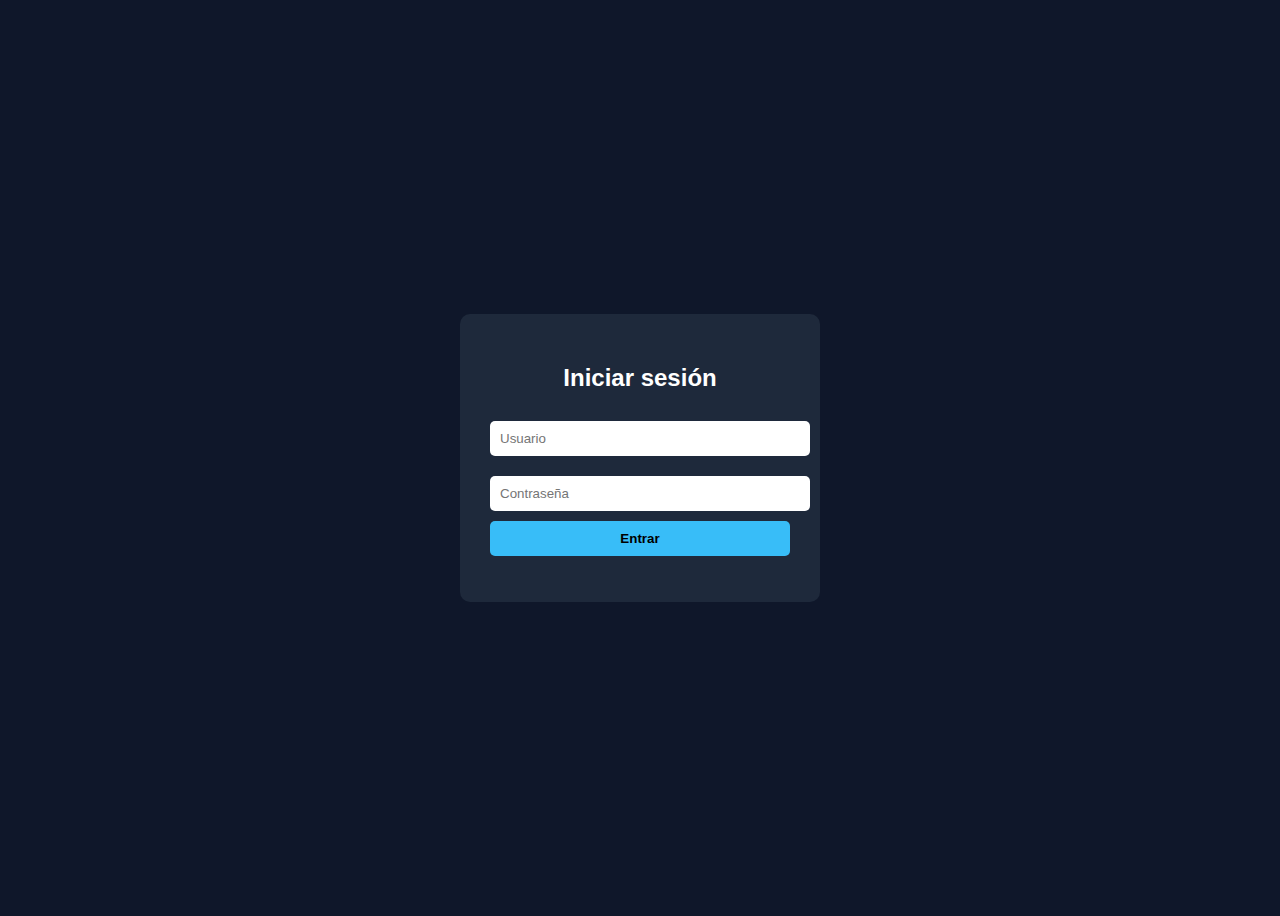
<file: 01-login-y-sesiones/index.html>
<!DOCTYPE html>
<html lang="es">
<head>
  <meta charset="UTF-8">
  <title>Login</title>
  <link rel="stylesheet" href="style.css">
</head>
<script>
  if (localStorage.getItem("sesion") === "activa") {
    window.location.href = "dashboard.html";
  }
</script>

<body>

  <div class="login-box">
    <h2>Iniciar sesión</h2>

    <input type="text" id="usuario" placeholder="Usuario">
    <input type="password" id="password" placeholder="Contraseña">

    <button onclick="login()">Entrar</button>

    <p id="mensaje"></p>
  </div>

  <script src="script.js"></script>
</body>
</html>
</file>
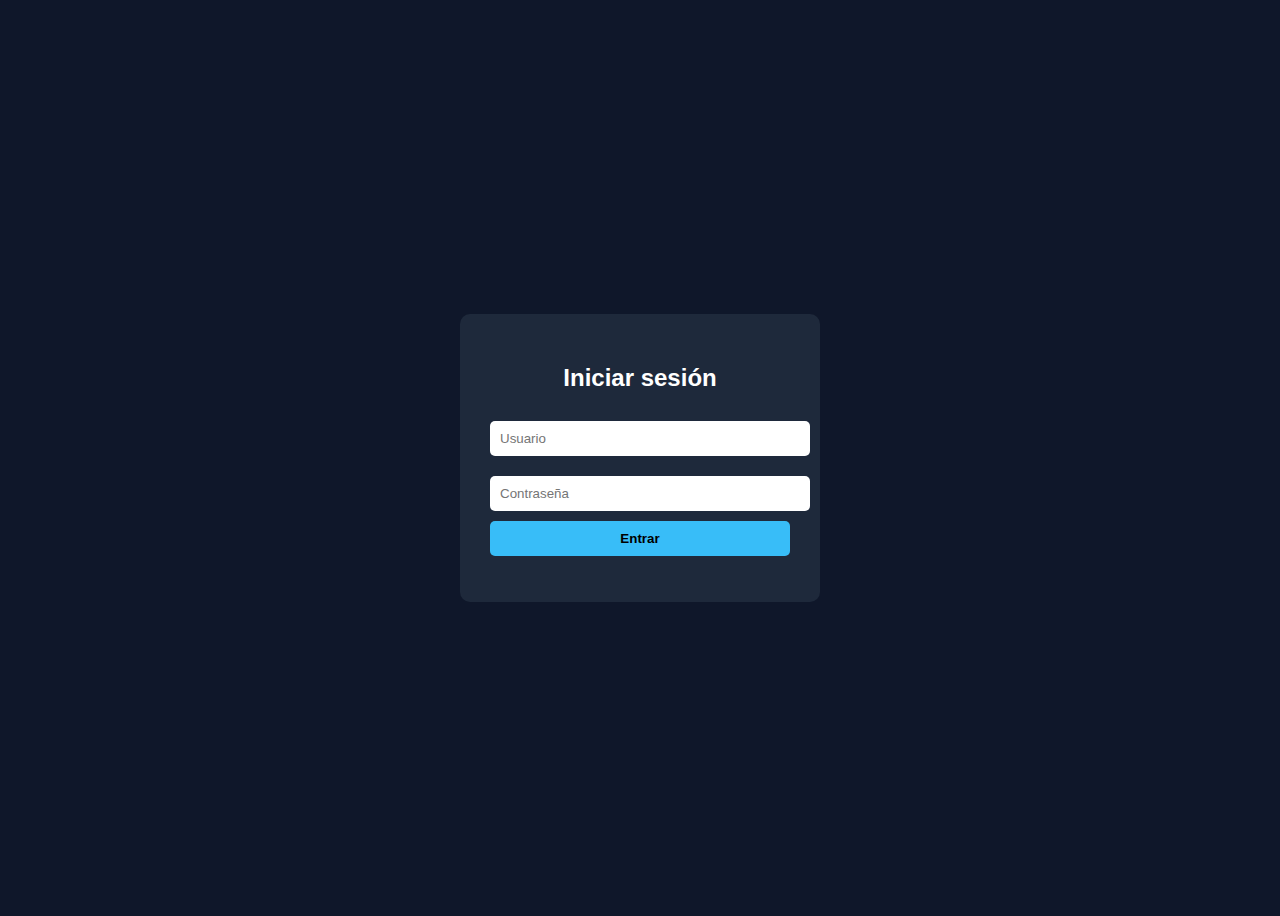
<file: 01-login-y-sesiones/inicio-sesion/index.html>
<!--
Programador: Angel Fernando Jimenez Angeles

OBJETIVO GENERAL:
Permitir al usuario iniciar sesión mediante un formulario,
validar sus credenciales con JavaScript y redirigirlo al
dashboard si la autenticación es correcta. Además, evitar
que usuarios con sesión activa vuelvan a la pantalla de login.
-->

<!DOCTYPE html>
<html lang="es">
<head>
  <meta charset="UTF-8">
  <title>Login</title>
  <link rel="stylesheet" href="style.css">
</head>

<!--
BLOQUE IMPORTANTE:
Verificación automática de sesión activa.
Si el usuario ya tiene una sesión iniciada,
se redirige directamente al dashboard.
-->
<script>
  if (localStorage.getItem("sesion") === "activa") {
    window.location.href = "dashboard.html";
  }
</script>

<body>

<!--
BLOQUE IMPORTANTE:
Contenedor principal del formulario de inicio de sesión.
Agrupa los campos de entrada, el botón y los mensajes al usuario.
-->
  <div class="login-box">
    <h2>Iniciar sesión</h2>

    <!-- BLOQUE IMPORTANTE:
         Campo para ingresar el nombre de usuario -->
    <input type="text" id="usuario" placeholder="Usuario">

    <!-- BLOQUE IMPORTANTE:
         Campo para ingresar la contraseña -->
    <input type="password" id="password" placeholder="Contraseña">

    <!--
    BLOQUE IMPORTANTE:
    Botón que ejecuta la función login() para validar
    las credenciales del usuario.
    -->
    <button onclick="login()">Entrar</button>

    <!--
    BLOQUE IMPORTANTE:
    Elemento destinado a mostrar mensajes de error
    o confirmación al usuario.
    -->
    <p id="mensaje"></p>
  </div>

  <!--
  BLOQUE IMPORTANTE:
  Archivo JavaScript externo que contiene la lógica
  principal del inicio de sesión.
  -->
  <script src="script.js"></script>

</body>
</html>
</file>
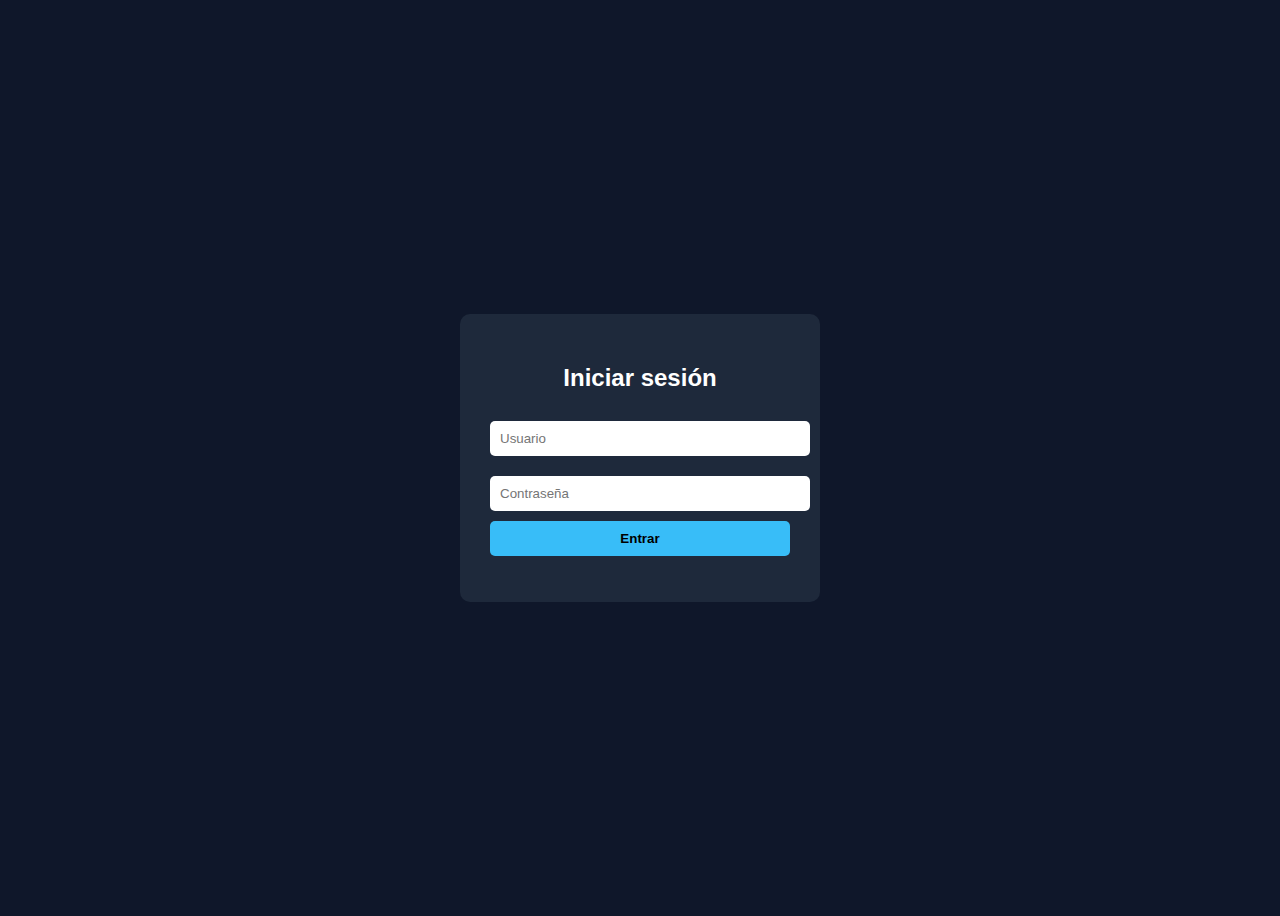
<file: 01-login-y-sesiones/dashboard.html>
<!DOCTYPE html>
<html lang="es">
<head>
  <meta charset="UTF-8">
  <title>Dashboard</title>
</head>
<body>

  <h1>Bienvenido 👋</h1>
  <p>Sesión iniciada correctamente</p>

  <button onclick="cerrarSesion()">Cerrar sesión</button>

  <script>
    // Verificar sesión
    if (localStorage.getItem("sesion") !== "activa") {
      window.location.href = "index.html";
    }

    function cerrarSesion() {
      localStorage.removeItem("sesion");
      window.location.href = "index.html";
    }
  </script>

</body>
</html>
</file>
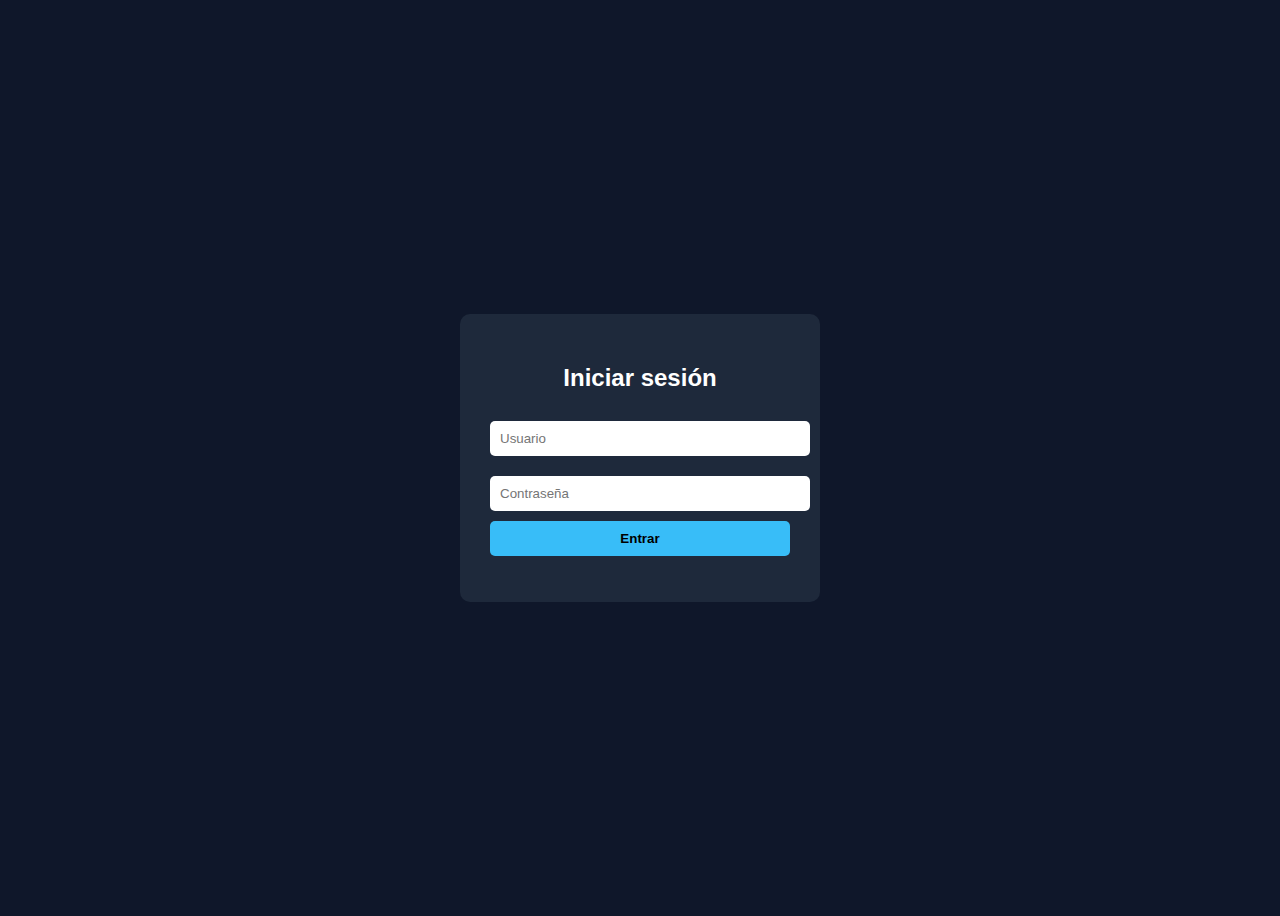
<file: 01-login-y-sesiones/inicio-sesion/dashboard.html>
<!--
Programador: Angel Fernando Jimenez Angeles

OBJETIVO GENERAL:
Controlar el acceso a una página protegida (dashboard) mediante una sesión
simulada usando localStorage, permitiendo únicamente el acceso a usuarios
autenticados y ofreciendo la opción de cerrar sesión.
-->

<!DOCTYPE html>
<html lang="es">
<head>
  <meta charset="UTF-8">
  <title>Dashboard</title>
</head>
<body>

<!-- 
BLOQUE IMPORTANTE:
Este bloque muestra el mensaje de bienvenida al usuario.
Sirve para confirmar visualmente que la sesión fue iniciada correctamente.
-->

  <h1>Bienvenido 👋</h1>
  <p>Sesión iniciada correctamente</p>

<!-- 
BLOQUE IMPORTANTE:
Botón que permite al usuario cerrar su sesión de forma manual.
Al hacer clic, se ejecuta la función cerrarSesion().
-->

  <button onclick="cerrarSesion()">Cerrar sesión</button>

<!--
BLOQUE IMPORTANTE:
Script encargado de validar la sesión activa y controlar el acceso
a la página, además de definir las funciones principales del sistema.
-->

  <script>
    // BLOQUE IMPORTANTE:
    // Verificación de sesión activa.
    // Si no existe una sesión válida, se redirige al login.
    if (localStorage.getItem("sesion") !== "activa") {
      window.location.href = "index.html";
    }

    // FUNCIÓN CLAVE:
    // cerrarSesion()
    // Elimina la sesión almacenada y redirige al usuario
    // a la página de inicio de sesión.
    function cerrarSesion() {
      localStorage.removeItem("sesion");
      window.location.href = "index.html";
    }
  </script>

</body>
</html>
</file>
<file: 01-login-y-sesiones/style.css>
body {
  font-family: Arial, sans-serif;
  background: #0f172a;
  height: 100vh;
  display: flex;
  justify-content: center;
  align-items: center;
}

.login-box {
  background: #1e293b;
  padding: 30px;
  border-radius: 10px;
  width: 300px;
  text-align: center;
}

h2 {
  color: white;
}

input {
  width: 100%;
  padding: 10px;
  margin: 10px 0;
  border-radius: 5px;
  border: none;
}

button {
  width: 100%;
  padding: 10px;
  background: #38bdf8;
  border: none;
  border-radius: 5px;
  cursor: pointer;
  font-weight: bold;
}

button:hover {
  background: #0ea5e9;
}

#mensaje {
  margin-top: 10px;
  color: #f87171;
}
</file>
<file: 01-login-y-sesiones/inicio-sesion/style.css>
/*
Programador: Angel Fernando Jimenez Angeles

OBJETIVO GENERAL:
Definir el diseño visual del formulario de inicio de sesión,
centrando el contenido en pantalla y aplicando estilos modernos
para mejorar la experiencia del usuario.
*/

/* 
BLOQUE IMPORTANTE:
Estilos generales del cuerpo de la página.
Se encarga de centrar el formulario vertical y horizontalmente
y definir la tipografía y el color de fondo.
*/
body {
  font-family: Arial, sans-serif;
  background: #0f172a;
  height: 100vh;
  display: flex;
  justify-content: center;
  align-items: center;
}

/*
BLOQUE IMPORTANTE:
Contenedor principal del formulario de login.
Define el fondo, tamaño, espaciado y alineación del contenido.
*/
.login-box {
  background: #1e293b;
  padding: 30px;
  border-radius: 10px;
  width: 300px;
  text-align: center;
}

/*
BLOQUE IMPORTANTE:
Estilo del título del formulario.
Mejora la visibilidad del texto sobre el fondo oscuro.
*/
h2 {
  color: white;
}

/*
BLOQUE IMPORTANTE:
Estilos aplicados a los campos de entrada de datos.
Asegura consistencia visual y facilidad de uso.
*/
input {
  width: 100%;
  padding: 10px;
  margin: 10px 0;
  border-radius: 5px;
  border: none;
}

/*
BLOQUE IMPORTANTE:
Estilos del botón de envío del formulario.
Incluye efectos visuales al pasar el cursor.
*/
button {
  width: 100%;
  padding: 10px;
  background: #38bdf8;
  border: none;
  border-radius: 5px;
  cursor: pointer;
  font-weight: bold;
}

/*
BLOQUE IMPORTANTE:
Efecto hover del botón.
Cambia el color para indicar interacción al usuario.
*/
button:hover {
  background: #0ea5e9;
}

/*
BLOQUE IMPORTANTE:
Estilos del mensaje de estado.
Se utiliza para mostrar mensajes de error o confirmación.
*/
#mensaje {
  margin-top: 10px;
  color: #f87171;
}
</file>
